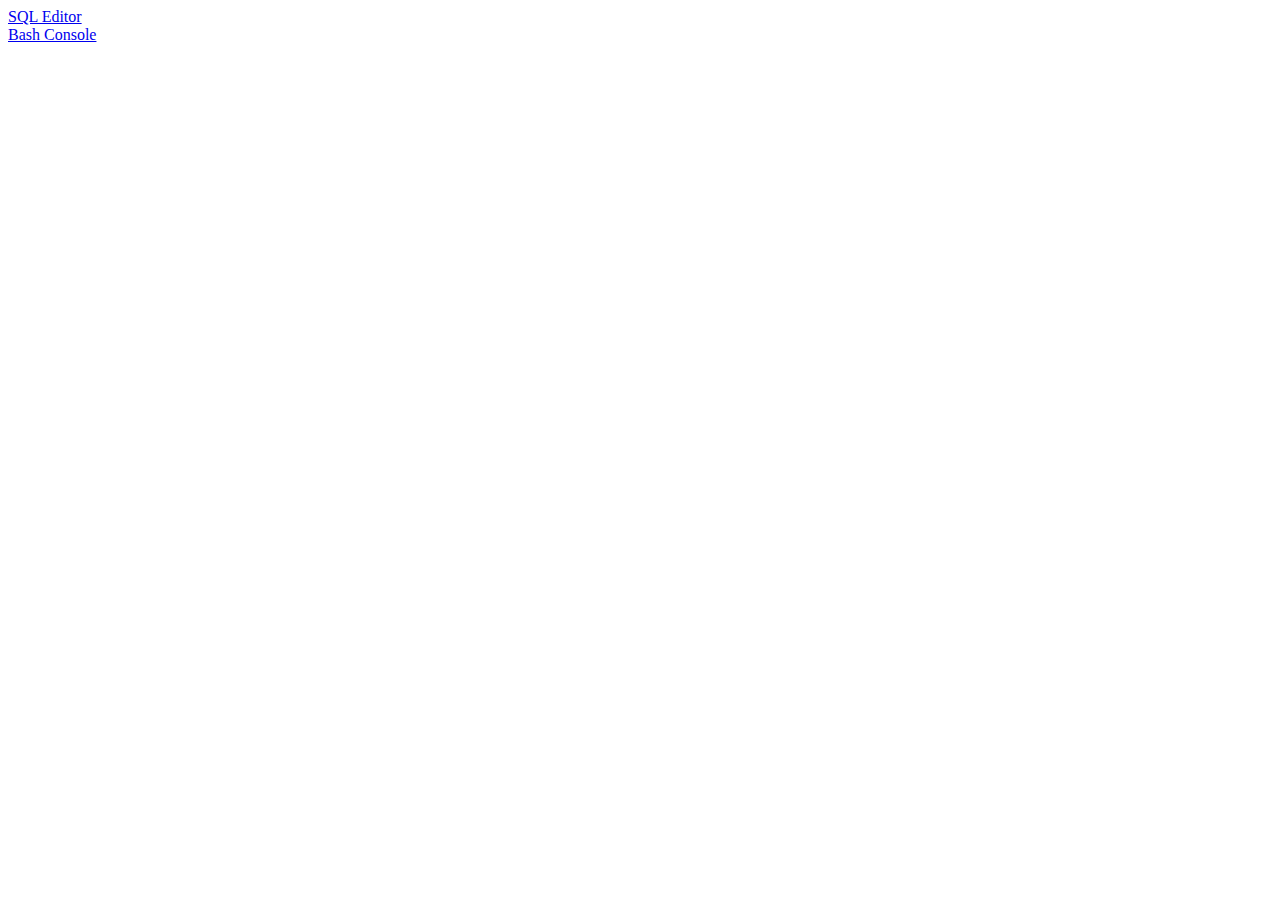
<file: src/main/resources/templates/index.html>
<!DOCTYPE html>
<html xmlns:th="http://www.thymeleaf.org">
<head th:replace="layout :: head"></head>
<body>
<div th:replace="layout :: header"></div>
<div class="box">
  <div class="panel-body">
    <section class="container">
      <a href="/SQLEditor/console/editor">SQL Editor</a>
      <br/>
      <a href="/SQLEditor/console/bash">Bash Console</a>
    </section>
  </div>
</div>

<div th:replace="layout :: footer"></div>
</body>
</html>
</file>
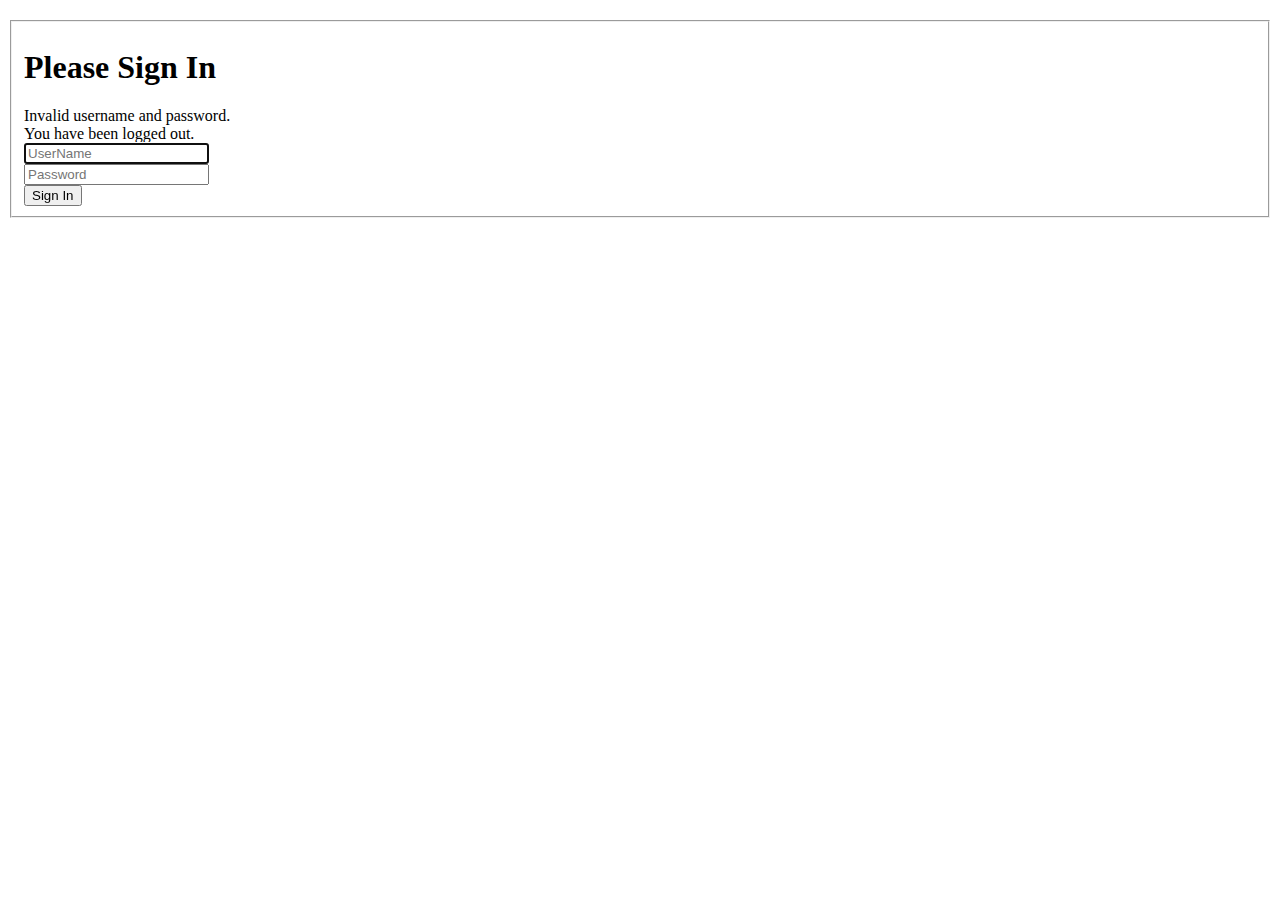
<file: src/main/resources/templates/login.html>
<!DOCTYPE html>
<html xmlns:th="http://www.thymeleaf.org">
<head th:replace="layout :: head"></head>
<body>
<div th:replace="layout :: header"></div>
<div class="box">
  <div class="panel-body">
    <section class="container">
      <div class="row" style="margin-top:20px">
        <div class="col-xs-12 col-sm-8 col-md-6 col-sm-offset-2 col-md-offset-3">
          <form th:action="@{/login}" method="post">
            <fieldset>
              <h1>Please Sign In</h1>

              <div th:if="${param.error}">
                <div class="alert alert-danger">
                  Invalid username and password.
                </div>
              </div>
              <div th:if="${param.logout}">
                <div class="alert alert-info">
                  You have been logged out.
                </div>
              </div>

              <div class="form-group">
                <input type="text" name="username" id="username" class="form-control input-lg"
                       placeholder="UserName" required="true" autofocus="true"/>
              </div>
              <div class="form-group">
                <input type="password" name="password" id="password" class="form-control input-lg"
                       placeholder="Password" required="true"/>
              </div>

              <div class="row">
                <div class="col-xs-6 col-sm-6 col-md-6">
                  <input type="submit" class="btn btn-lg btn-primary btn-block" value="Sign In"/>
                </div>
                <div class="col-xs-6 col-sm-6 col-md-6">
                </div>
              </div>
            </fieldset>
          </form>
        </div>
      </div>
    </section>
  </div>
</div>

<div th:replace="layout :: footer"></div>
</body>
</html>
</file>
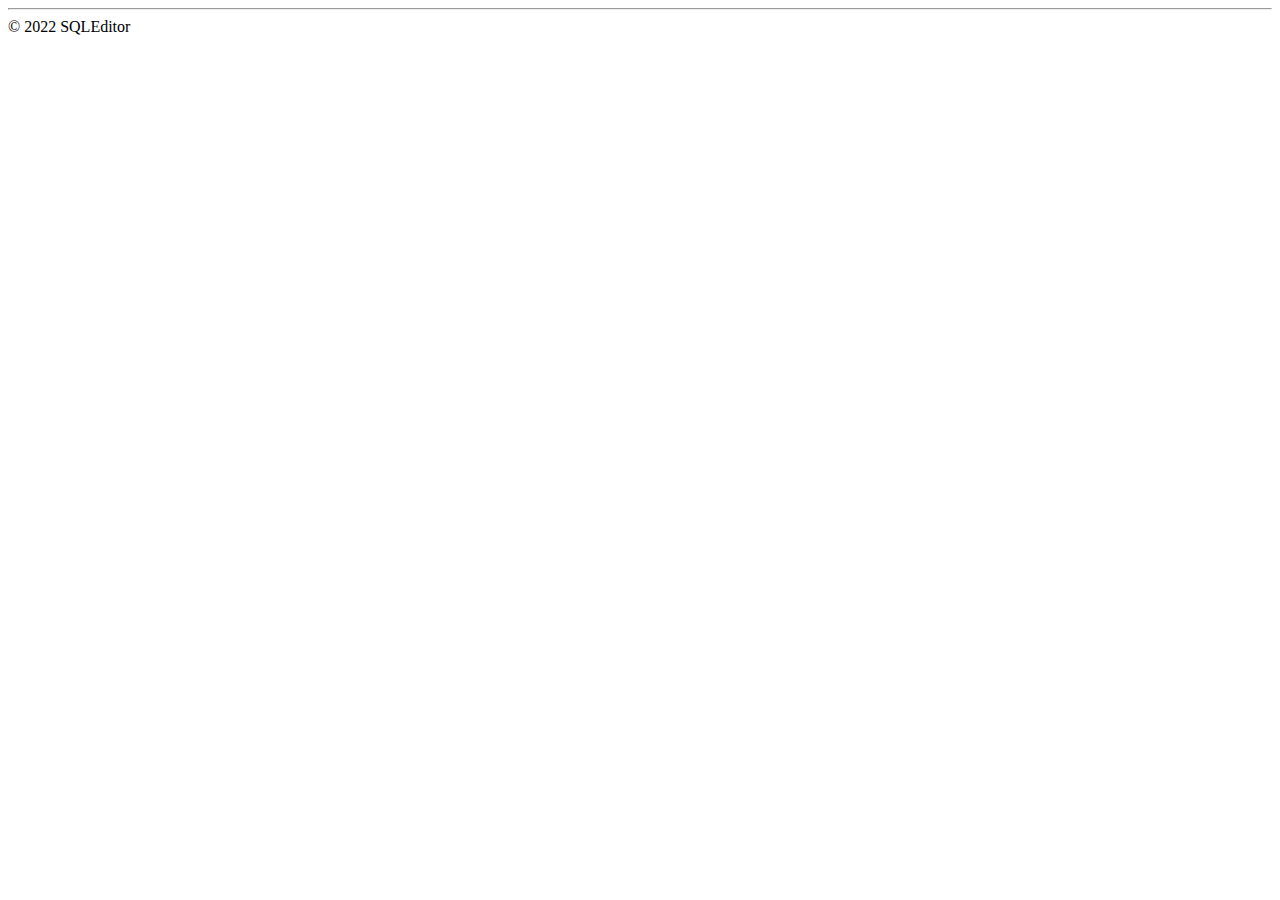
<file: src/main/resources/templates/fragments/footer.html>
<!DOCTYPE html>
<html xmlns:th="http://www.thymeleaf.org" lang="en">
<body>
	<div th:fragment="footer">
		<hr/>
		<footer th:fragment="footer">
			<span class="text-info copyright text-center col-md-12 pb-2">&copy; 2022 SQLEditor</span>
		</footer>
	</div>
</body>
</html>
</file>
